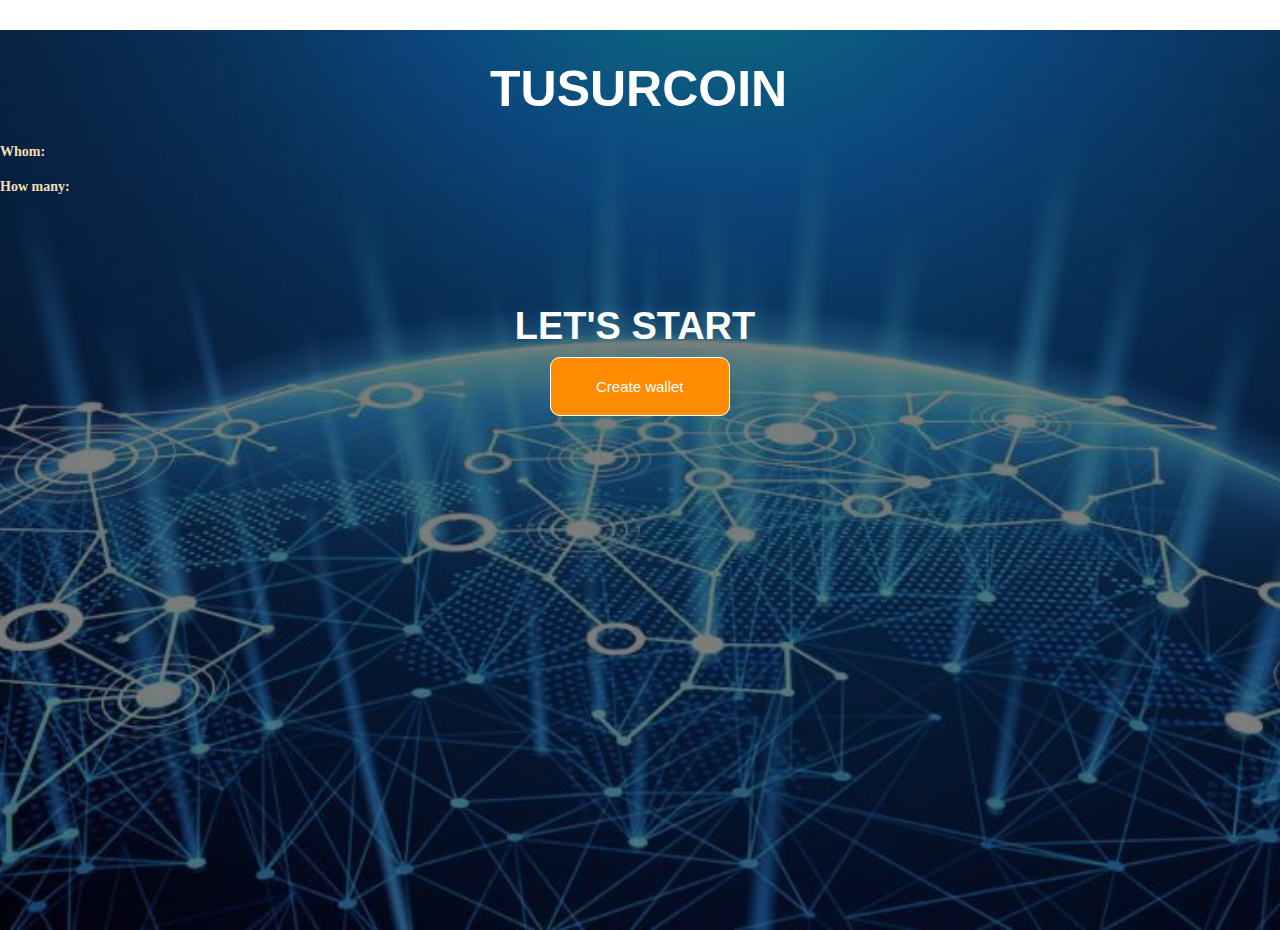
<file: out/production/resources/static/index.html>
<!DOCTYPE html>
<html lang="en" dir="ltr">
  <head>
    <meta charset="utf-8">
    <title>BlockTusur</title>
    <link href="css/style.css" rel="stylesheet" type="text/css">

  </head>
  <body>
    <header>
      <div class="Create">
        <h1> TUSURCOIN </h1>

      <h2 id = "st"> Let's start </h2>
          <div id = "but" class="Button"> <a onclick ="create()" class="btn btn-main">Create wallet</a> </div>
      </div>
      <div>
        <p id = "privat"></p>
        <p id = "public"></p>
        <p id = "balance"></p>
        <div>
        <div id = "but1" class="Button"> <a onclick ="sendTSR()" class="btn btn-main">Send TSR</a> </div>
        <div id = "but2" class="Button"> <a onclick ="getInfo()" class="btn btn-main">Get info</a> </div>
        <div id = "but3" class="Button"> <a onclick ="miner()" class="btn btn-main">become a miner</a> </div>
          <p ><b>Whom:</b><br>
            <input  id = "whom" type="text">
          </p>
          <p ><b>How many:</b><br>
            <input id = "many" type="number">
          </p>

        </div>
      </div>
    </header>
  </body>
  <script src="./js/restClient.js"></script>

</html>
</file>
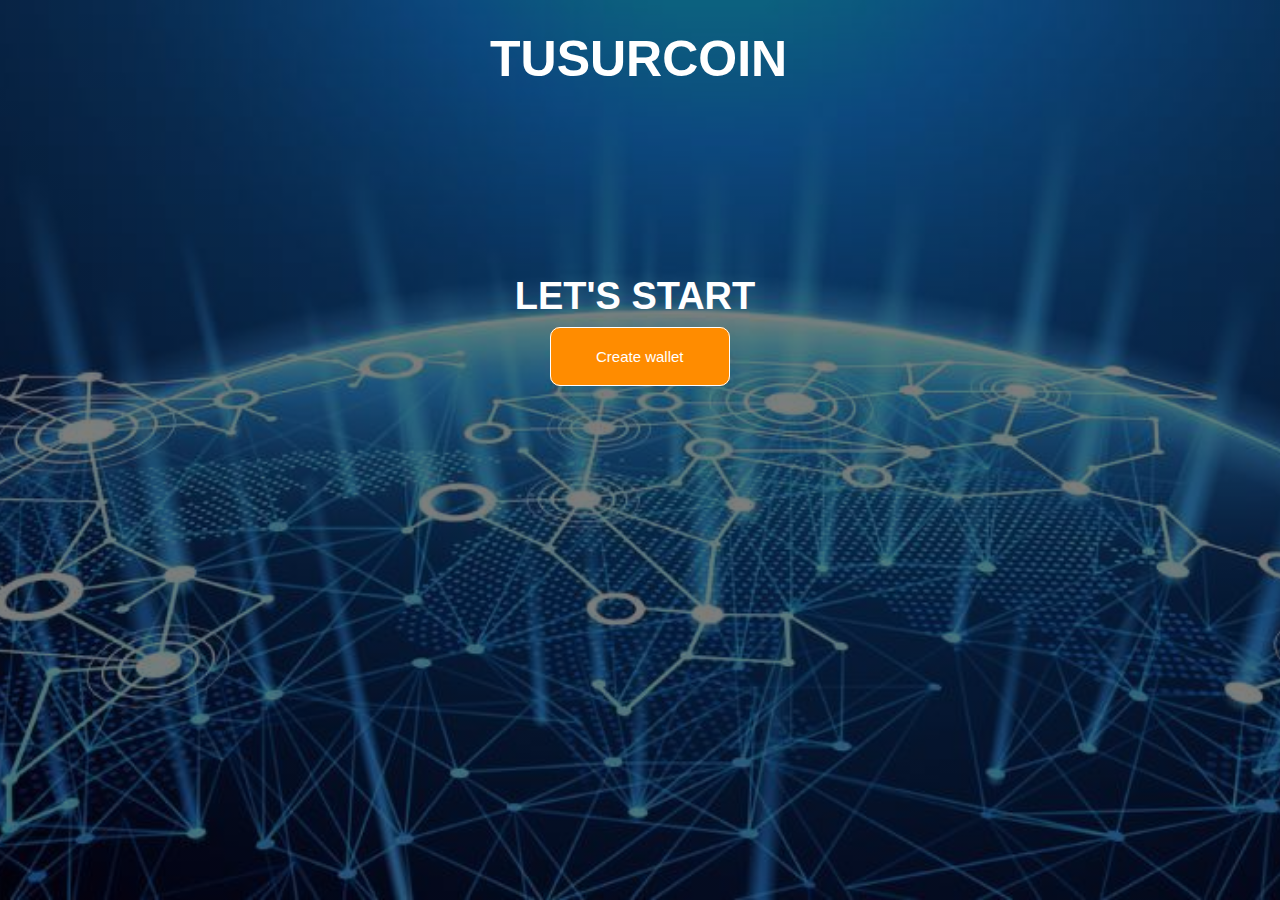
<file: src/main/resources/static/index.html>
</<!DOCTYPE html>
<html lang="en" dir="ltr">
  <head>
    <meta charset="utf-8">
    <title>BlockTusur</title>
    <link href="css/style.css" rel="stylesheet" type="text/css">
  </head>
  <body>
    <header>
      <div class="Create">
        <h1> TUSURCOIN </h1>

      <h2> Let's start </h2>
          <div class="Button">
            <a href="" class="btn btn-main">Create wallet</a>
          </div>
      </div>
    </header>
  </body>
</html>
</file>
<file: out/production/resources/static/css/style.css>
*
{
    margin: 0;
    padding: 0;
}

header
{
  background-image: linear-gradient(rgba(0, 0, 0, 0.5), rgba(0, 0, 0, 0.5)), url(../Blockchain.jpg);
  height: 100vh;
  background-size: cover;
  background-position: center;
}


.Create
{
  position: absolute;
  width: 1200px;
  margin-left: 0;
  margin-top: 0;
}


h1 {
  position: absolute;
  color: white;
  font-size: 50px;
  font-family: sans-serif;
  width: 100px;
  height: 50px;
  top: 15%;
  left: 45%;
  margin-left: -50px; /* margin is -0.5 * dimension */
  margin-top: -25px;
}


h2 {
  color: white;
  text-transform: uppercase;
  font-family: sans-serif;
  font-size: 38px;
  text-align: center;
  margin-top: 275px;
  margin-left: 70px;
}

.Button {
  margin-top: 30px;
  margin-left: 550px;
}

.btn {
  border: 1px solid white;
  border-radius: 10px;
  padding: 20px 45px;
  color: white;
  text-decoration: none;
  margin-right: 5px;
  font-size: 15px;
}

.btn-main {
  background-color: darkorange;

  font-family: "Roboto", sans-serif;
}
p{
  color: wheat;
  word-wrap: break-word; /* Перенос слов */
  font-size: 14px;
}
</file>
<file: src/main/resources/static/css/style.css>
*
{
    margin: 0;
    padding: 0;
}

header
{
  background-image: linear-gradient(rgba(0, 0, 0, 0.5), rgba(0, 0, 0, 0.5)), url(../Blockchain.jpg);
  height: 100vh;
  background-size: cover;
  background-position: center;
}


.Create
{
  position: absolute;
  width: 1200px;
  margin-left: 0;
  margin-top: 0;
}


h1 {
  position: absolute;
  color: white;
  font-size: 50px;
  font-family: sans-serif;
  width: 100px;
  height: 50px;
  top: 15%;
  left: 45%;
  margin-left: -50px; /* margin is -0.5 * dimension */
  margin-top: -25px;
}


h2 {
  color: white;
  text-transform: uppercase;
  font-family: sans-serif;
  font-size: 38px;
  text-align: center;
  margin-top: 275px;
  margin-left: 70px;
}

.Button {
  margin-top: 30px;
  margin-left: 550px;
}

.btn {
  border: 1px solid white;
  border-radius: 10px;
  padding: 20px 45px;
  color: white;
  text-decoration: none;
  margin-right: 5px;
  font-size: 15px;
}

.btn-main {
  background-color: darkorange;

  font-family: "Roboto", sans-serif;
}
</file>
